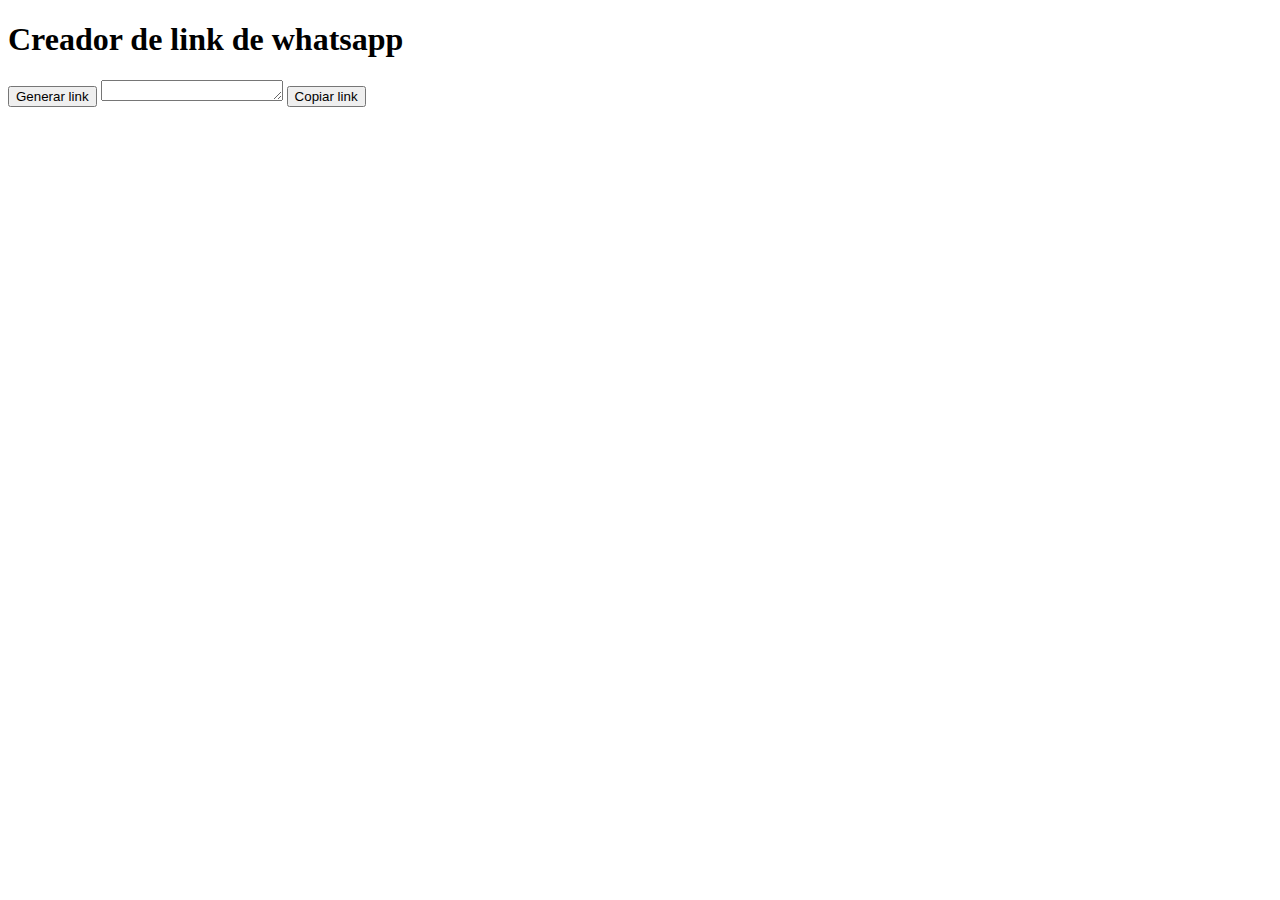
<file: whatsapplink.html>
<!DOCTYPE html>
<html lang="en" dir="ltr">
  <head>
    <meta charset="utf-8">
    <title></title>
  </head>
  <body>
<h1>Creador de link de whatsapp</h1>
<button id="generar__link">Generar link</button>
<textarea id="texto__link" name="name" rows="1"></textarea>
<button id="copiar__link">Copiar link</button>



    <script>

    /* Funcion whatsapp link guarda toda la funcionalidad
    y se gatilla al click en el boton con la id generar__link
    */

    function whatsapplink () {

          // 1. Declaramos las variables con las preguntas

          var link;
          var codigo;
          var numero;
          var texto;
          var pregCodigo = ('¿Cual es el codigo pais? Ejemplo: 56');
          var pregNum = ('¿Cual es tu numero de telefono? Ejemplo: 955555555 (9 digitos)');
          var pregText = ('Escribe el mensaje automatico que estara escrito en la conversación Ejemplo: Quiero mas informacion de...');

          // 2. Generamos la funcion que preguntará (PENDIENTE)

          // 3. Llamamos a la funcion 3 veces

          codigo = prompt(pregCodigo);
          numero = prompt(pregNum);
          texto = prompt(pregText);

          // 4. Construir LINK

          link = ('api.whatsapp.com/send?phone=' + codigo + numero + '&text=' + texto);

          // 5. Insertar LINK en elemento HTML texto__link

          document.getElementById("texto__link").innerHTML = link;

          // FUNCIONALIDAD PARA HACER COPIAR EL LINK


          const copiar__link = document.getElementById('copiar__link');

          // Declara la funcion para que cuando se le de click el boton copie

          copiar__link.onclick = function (){

              // Selecciona el texto
              texto__link.select();
              // Lo copia en el portapapeles
              document.execCommand('Copy');
          };
};

document.getElementById('generar__link').onclick=whatsapplink;

    </script>
  </body>
</html>
</file>
